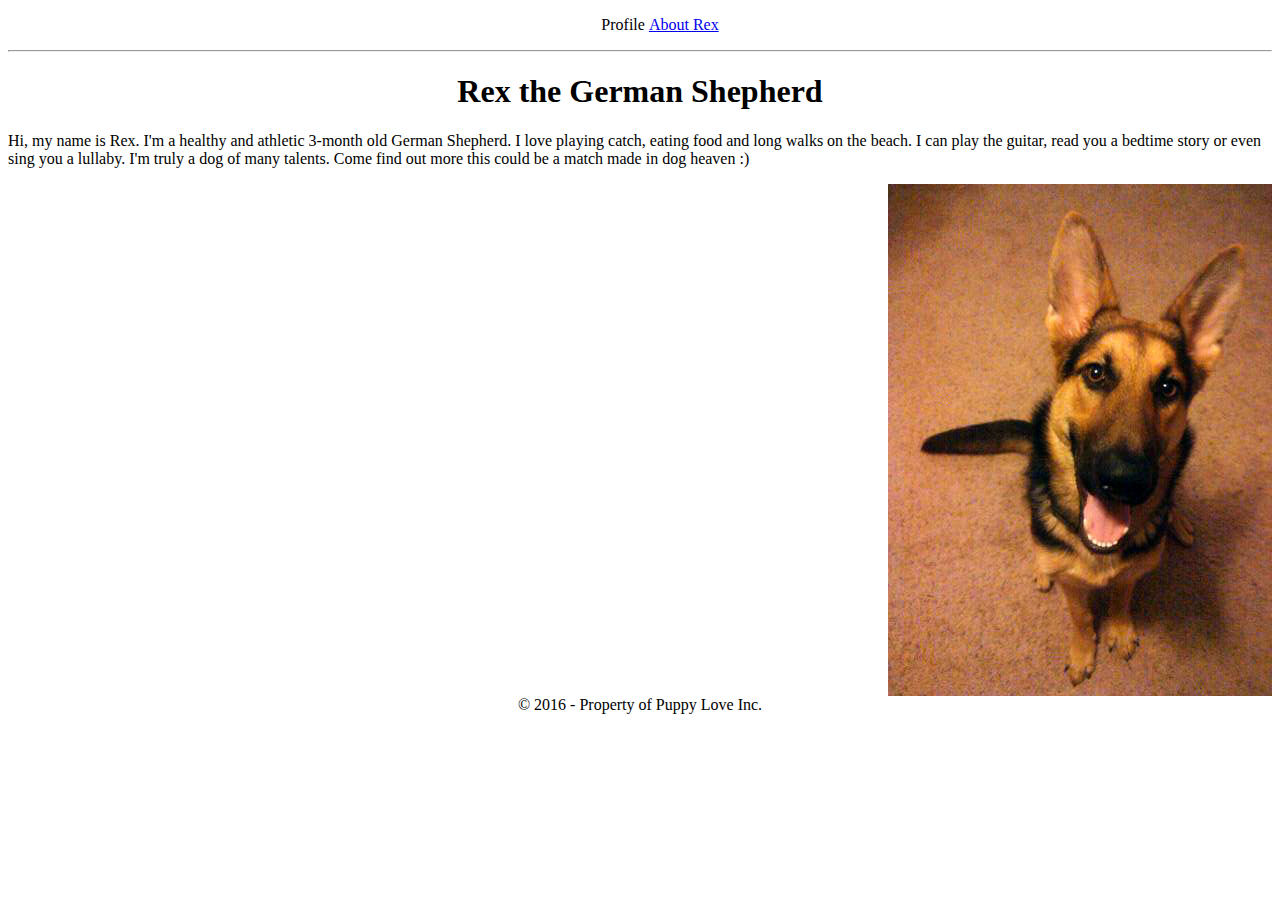
<file: index.html>
<!DOCTYPE html>
<html lang="en">
<head>
  <meta charset="UTF-8">
  <title>Puppy Love</title>
  <link rel="stylesheet" href="css/style.css">
</head>
<body>
  <nav>
    <ul class="navigation">
      <li>Profile</li>
      <li><a href="About.html">About Rex</a></li>
    </ul>
  </nav>

  <hr>

  <h1><strong>Rex the German Shepherd</strong></h1>
  <p>Hi, my name is Rex. I'm a healthy and athletic 3-month old German Shepherd. I love playing catch, eating food and long walks on the beach. I can play the guitar, read you a bedtime story or even sing you a lullaby. I'm truly a dog of many talents. Come find out more this could be a match made in dog heaven :)</p>
  <img src="images/Rex.jpeg" alt="Rex the German Shepherd">



  <footer>© 2016 - Property of Puppy Love Inc.</footer>

</body>
</html>
</file>
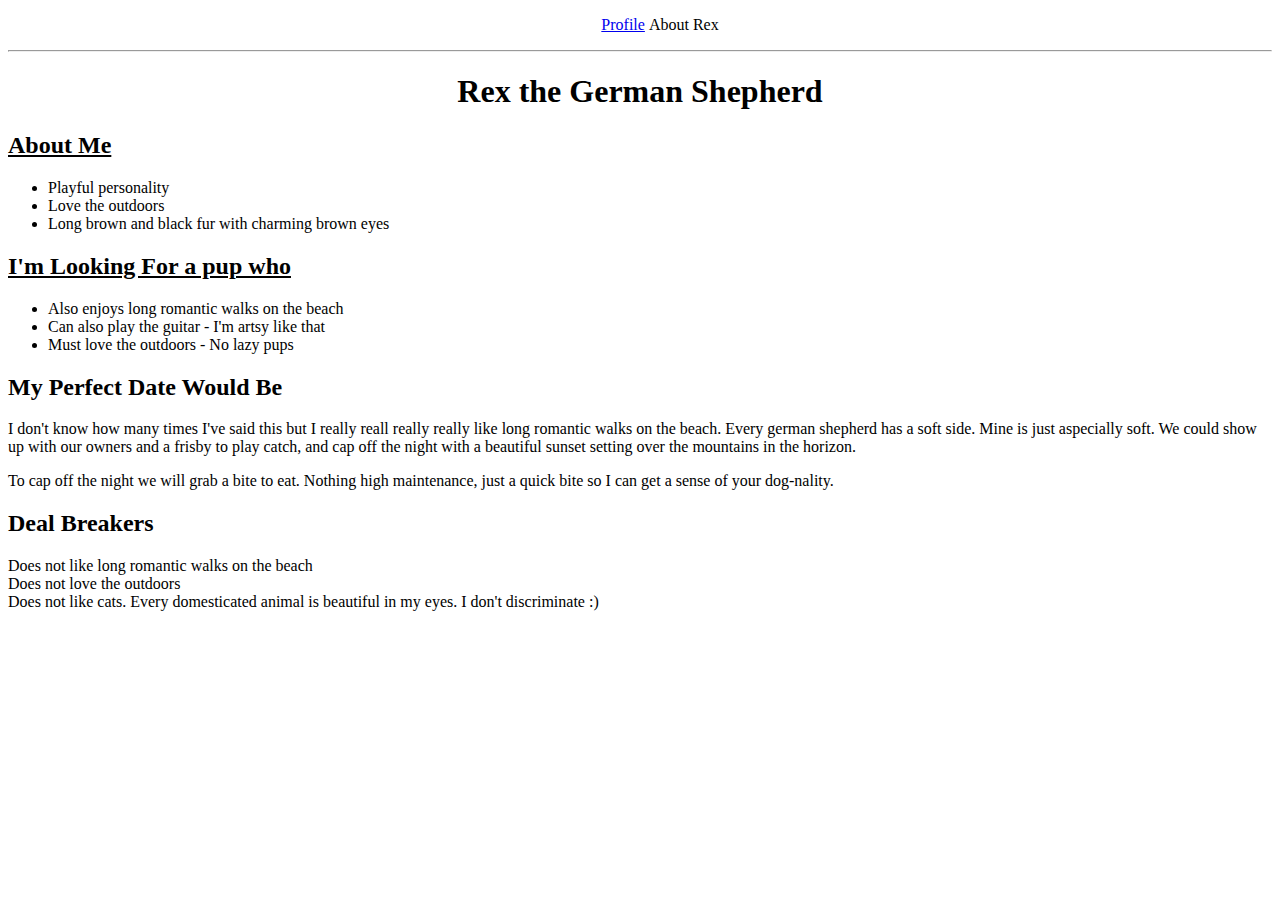
<file: About.html>
<!DOCTYPE html>
<html lang="en">
<head>
  <meta charset="UTF-8">
  <title>Puppy Love</title>
  <link rel="stylesheet" href="css/style.css">
</head>
<body>

<!-- Navigation -->
  <nav >
    <ul class="navigation">
      <li><a href="index.html">Profile</a></li>
      <li>About Rex</li>
    </ul>

  </nav>

<hr>

  <h1><strong>Rex the German Shepherd</strong></h1>
<!-- My attributes -->
<section>
  <h2><u>About Me</u></h2>
  <ul>
    <li>Playful personality</li>
    <li>Love the outdoors</li>
    <li>Long brown and black fur with charming brown eyes</li>
  </ul>

<!-- Wanted attributes -->
  <section>
  <h2><u>I'm Looking For a pup who</u></h2>
  <ul>
    <li>Also enjoys long romantic walks on the beach</li>
    <li>Can also play the guitar - I'm artsy like that</li>
    <li>Must love the outdoors - No lazy pups</li>
  </ul>
</section>

<!-- Perfect date -->
<section>
  <h2>My Perfect Date Would Be</h2>
  <p>I don't know how many times I've said this but I really reall really really like long romantic walks on the beach. Every german shepherd has a soft side. Mine is just aspecially soft. We could show up with our owners and a frisby to play catch, and cap off the night with a beautiful sunset setting over the mountains in the horizon.</p>
  <p>To cap off the night we will grab a bite to eat. Nothing high maintenance, just a quick bite so I can get a sense of your dog-nality.</p>
</section>

<!-- Deal breakers -->
<section>
  <h2>Deal Breakers</h2>
  <li>Does not like long romantic walks on the beach</li>
  <li>Does not love the outdoors</li>
  <li>Does not like cats. Every domesticated animal is beautiful in my eyes. I don't discriminate :)</li>
</section>

</body>

</html>
</file>
<file: css/style.css>
.navigation li{
  list-style: none;
  display:inline-block;
}

nav{
  text-align: center;
}

h1{
  text-align: center;
}

img{
  float: right;
}

footer {
  clear: both;
  text-align: center;
}
</file>
